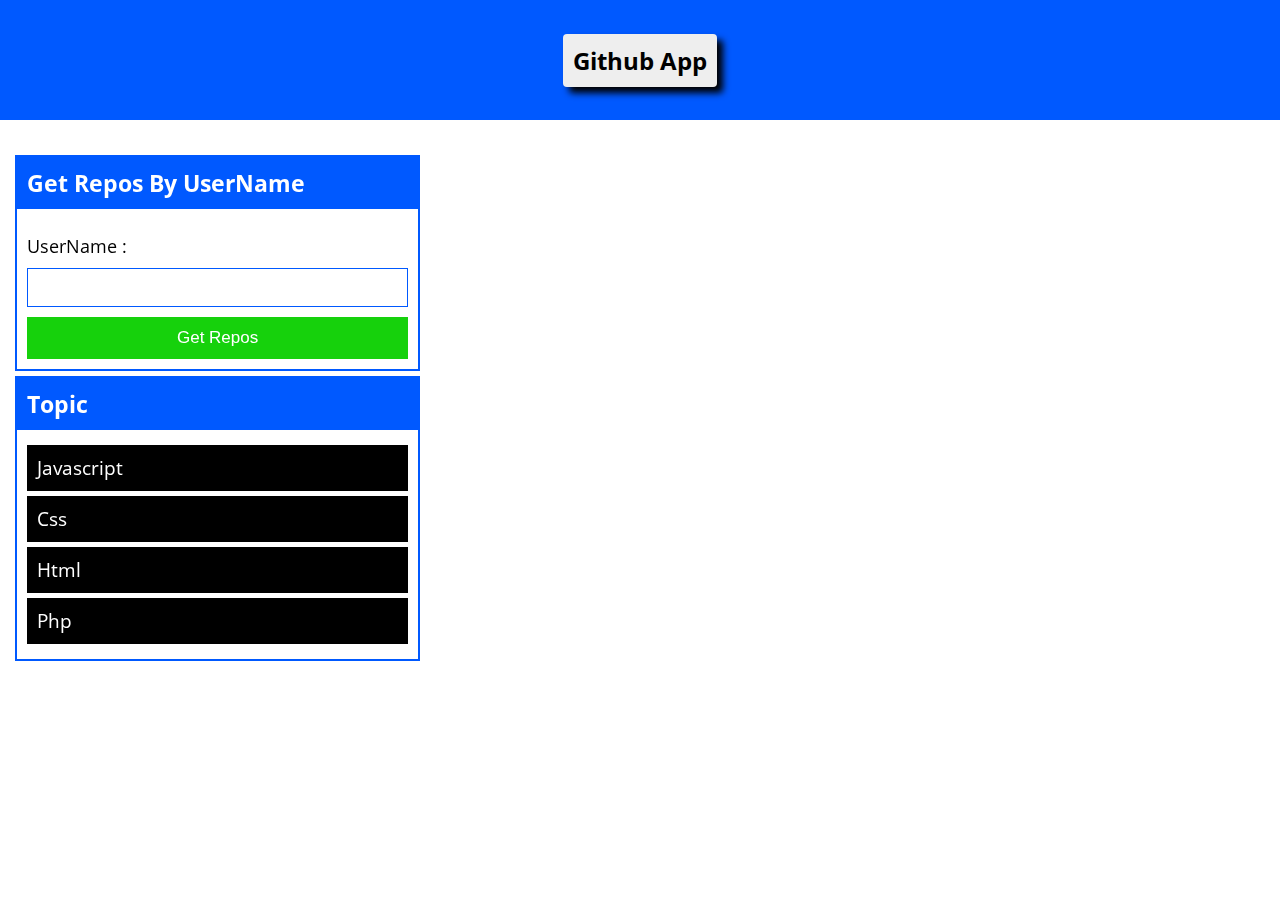
<file: index.html>
<!DOCTYPE html>
<html lang="en">
  <head>
    <meta charset="UTF-8" />
    <meta http-equiv="X-UA-Compatible" content="IE=edge" />
    <meta name="viewport" content="width=device-width, initial-scale=1.0" />
    <title>Githup App</title>
    <link rel="preconnect" href="https://fonts.googleapis.com" />
    <link rel="preconnect" href="https://fonts.gstatic.com" crossorigin />
    <link
      href="https://fonts.googleapis.com/css2?family=Open+Sans:wght@300;400&display=swap"
      rel="stylesheet"
    />
    <link rel="stylesheet" href="./css/font-awesome.min.css" />
    <link rel="stylesheet" href="./css/main.css" />
  </head>
  <body>
    <header>
      <h2>Github App</h2>
    </header>
    <main>
      <div class="left">
        <div class="username">
          <h3>get Repos by userName</h3>
          <form id="form">
            <label for="user">UserName :</label>
            <input type="text" name="user" id="user-input" />
            <button type="submit">Get Repos</button>
          </form>
        </div>
        <div class="topic">
          <h3>Topic</h3>
          <ul class="languages">
            <li data-lang="javascript">javascript</li>
            <li data-lang="Css">Css</li>
            <li data-lang="Html">Html</li>
            <li data-lang="Php">Php</li>
          </ul>
        </div>
      </div>
      <div class="right">
        <p class="search-item"></p>
        <div id="repos"></div>
      </div>
    </main>

    <script src="./js/main.js"></script>
  </body>
</html>
</file>
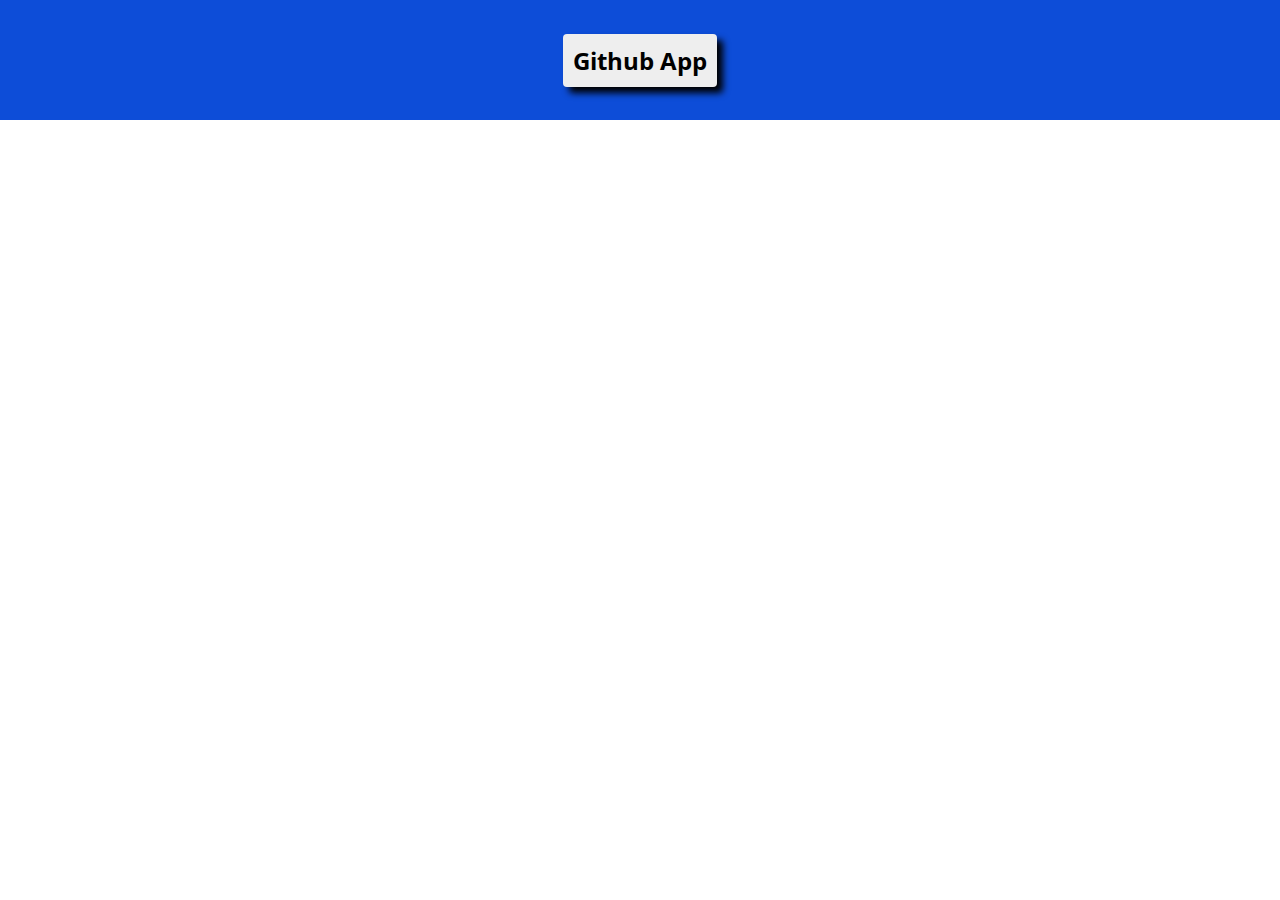
<file: repo.html>
<!DOCTYPE html>
<html lang="en">
<head>
    <meta charset="UTF-8">
    <meta http-equiv="X-UA-Compatible" content="IE=edge">
    <meta name="viewport" content="width=device-width, initial-scale=1.0">
    <title>Document</title>
    <link rel="preconnect" href="https://fonts.googleapis.com" />
    <link rel="preconnect" href="https://fonts.gstatic.com" crossorigin />
    <link
      href="https://fonts.googleapis.com/css2?family=Open+Sans:wght@300;400&display=swap"
      rel="stylesheet"
    />
    <link rel="stylesheet" href="./css/repo.css">
</head>
<body>
    <header>
        <h2>Github App</h2>
      </header>
      <main>
        <div class="right">
          <p class="search-item"></p>
          <div id="repos"></div>
        </div>
      </main>

    <script src="./js/repo.js"></script>
</body>
</html>
</file>
<file: css/main.css>
*{
    margin: 0;
    padding: 0;
    box-sizing: border-box;
}

body{
    font-family:   open sans;
}


:root{
    --main-color:rgb(0, 89, 255)
}
h3{
    background-color: var(--main-color);
    padding: 10px;
    text-transform: capitalize;
    color: white;
    margin-bottom: 5px;
    font-size: 23px;
}
ul{
    list-style: none;
    padding: 10px;
}
header{
    position: fixed;
    width: 100%;
    top: 0;
    left: 0;
    display: flex;
    align-items: center;
    justify-content: center;
    height: 120px;
    background-color: var(--main-color);
}

header h2{
    background-color: #eee;
    color: black;
    padding: 10px;
    border-radius: 4px;
    box-shadow: 6px 6px 7px 0 black ;
}

main{
    margin-top: 120px;
    padding: 20px;
    display: flex;
    justify-content: flex-end;
}

main .left{
    position: fixed;
    left: 0;
    padding: 10px;
    width: 34%;
}
main .right{
   width: 66%;
}

.left .username , .left .topic{
    margin: 5px;
    border: 2px solid var(--main-color);

}
label{
    display: block;
    margin: 10px 0;
    font-size: 18px;
}
.left .username input{
    padding: 8px;
    border: 1px solid var(--main-color);
    outline: 0;
    font-size: 18px;
    display: block;
    width: 100%;
}
.left .username button{
    cursor: pointer;
    transition: 0.3s;
    border: 0;
    padding: 11px;
    background-color: rgb(22, 209, 12);
    color: white;
    margin: 10px auto 0;
    display: block;
    width: 100%;
    font-size: 17px;
}
.left .username button:hover{
    background-color: black;
}

.left .topic ul li{
    padding: 10px;
    background-color: black;
    color: white;
    margin-bottom: 5px;
    cursor: pointer;
    transition: 0.3s;
    font-size: 19px;
    text-transform: capitalize;
}
.left .topic ul li:hover{
    margin-left: 4px;
}

form{
    padding: 10px;
}

.right #repos .repo-item{
    padding: 10px;
    display: flex;
    transition: 0.3s;
    justify-content: space-between;
    background-color: var(--main-color);
    margin-bottom: 10px;
    border-radius: 4px;
}
.right #repos .repo-item:hover{
    background-color: black;
}

a{
    text-decoration: none;
    color: white;
}
.search-item.show{
    /* width: 100px; */
    background-color: rgb(166, 6, 153);
    margin: 10px auto;
    padding: 10px;
    color: rgb(255, 253, 253);
    text-transform: capitalize;

}
</file>
<file: css/repo.css>
a{
    display: block;
    padding: 10px;
    background-color: black;
    color: white;
    margin-bottom: 10px;
}
body{
    font-family:   open sans;
}

*{
    margin: 0;
    padding: 0;
    box-sizing: border-box;
}

body{
    font-family:   open sans;
}


header{
    position: fixed;
    width: 100%;
    top: 0;
    left: 0;
    display: flex;
    align-items: center;
    justify-content: center;
    height: 120px;
    background-color: rgb(13, 77, 216);
    color: white;
}
header h2{
    background-color: #eee;
    color: black;
    padding: 10px;
    border-radius: 4px;
    box-shadow: 6px 6px 7px 0 black ;
}
#repos{
    margin-top: 150px;
    width: 80%;
    margin: 150px auto 20px;
}
</file>
